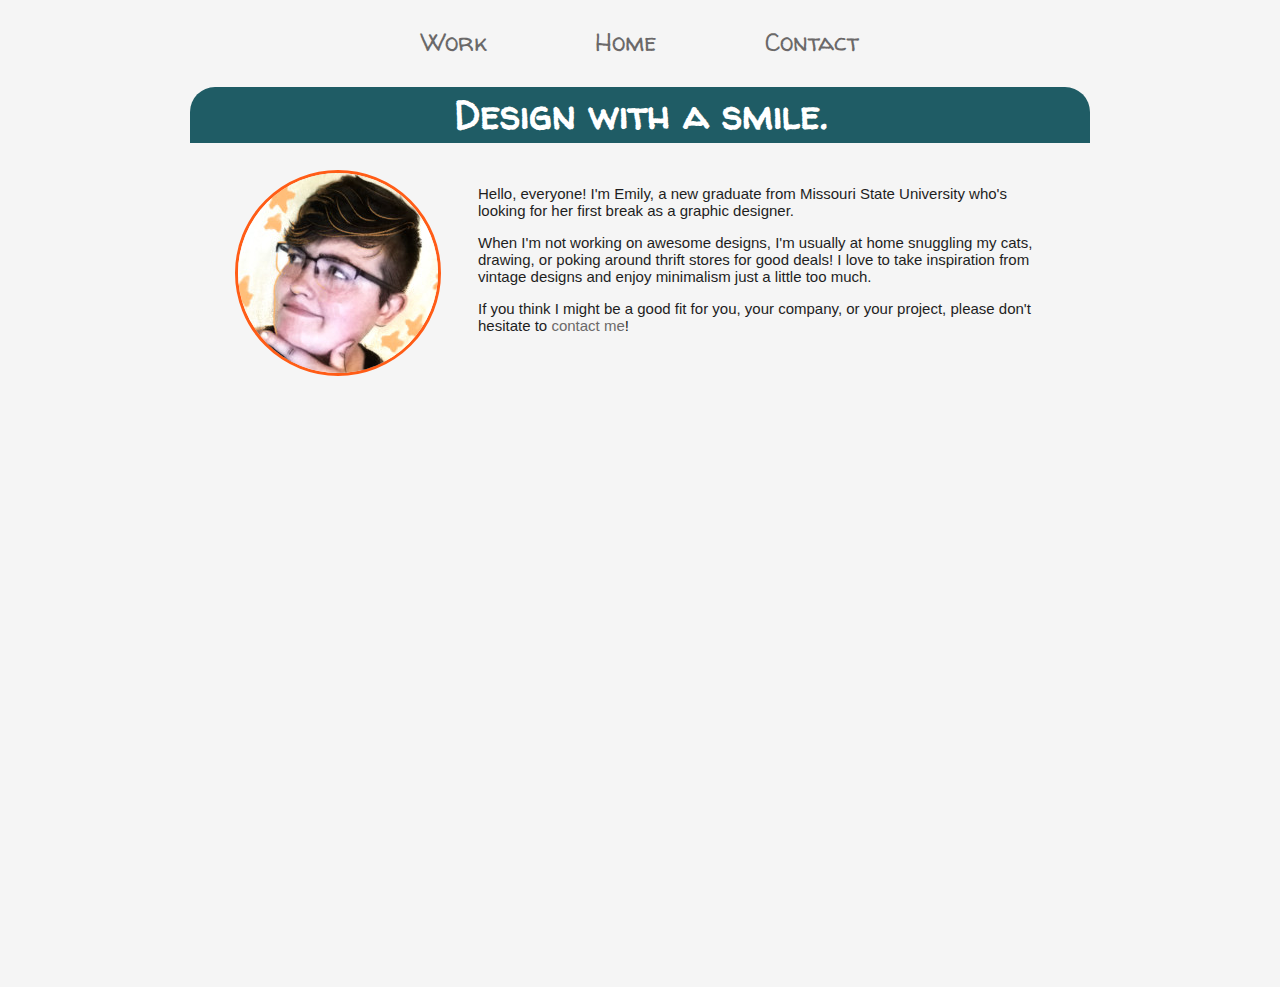
<file: index.html>
<!doctype html>
<html lang="">
    <head>
      <title>Design with a smile.</title>
        <link rel="stylesheet" href="css/main.css">
        <link href="https://fonts.googleapis.com/css?family=Walter+Turncoat" rel="stylesheet">
        <nav>
          <div class="circle"></div>
          <p><a href="work.html">Work</a> <a href="index.html">Home</a> <a href="contact.html">Contact</a></p>
        </nav>
    </head>
    <body>
    <div class="maincontainer">
      <div class="aboutme">
        <h1>Design  with a smile.</h1>
          <div class="about">
        <div class="floatright">
          <p>Hello, everyone! I'm Emily, a new graduate from Missouri State University who's looking for her first break as a graphic designer.</p>
          <p>When I'm not working on awesome designs, I'm usually at home snuggling my cats, drawing, or poking around thrift stores for good deals! I love to take inspiration from vintage designs and enjoy minimalism just a little too much.</p>
          <p>If you think I might be a good fit for you, your company, or your project, please don't hesitate to <a href="">contact me</a>!</p>
        </div>
        <div class="floatleft">
        <img src="img/portrait.jpg">
        </div>
        </div>
        </div>
        </div>
    </body>
</html>
</file>
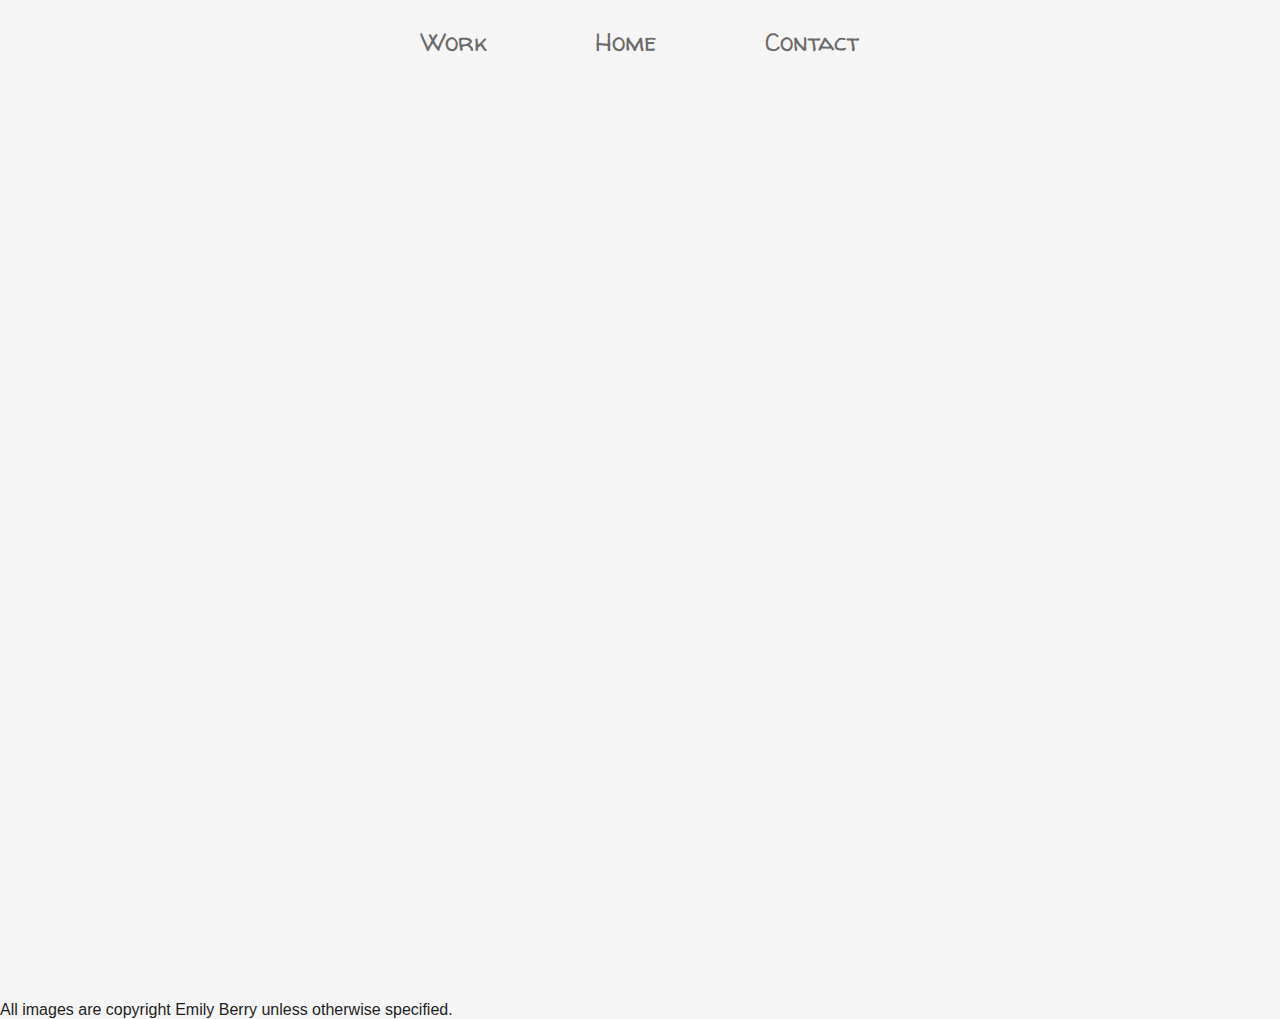
<file: contact.html>
<!doctype html>
<html lang="">
    <head>
      <title>Design with a smile.</title>
        <link rel="stylesheet" href="css/main.css">
        <link href="https://fonts.googleapis.com/css?family=Walter+Turncoat" rel="stylesheet">
        <nav>
          <div class="circle"></div>
          <p><a href="work.html">Work</a> <a href="index.html">Home</a> <a href="contact.html">Contact</a></p>
        </nav>
    </head>
    <body>
    <div class="maincontainer">

    </div>
    <div class="footer">
    <p>All images are copyright Emily Berry unless otherwise specified.</p>
    </div>
    </body>
    <footer>
  <footer>
</html>
</file>
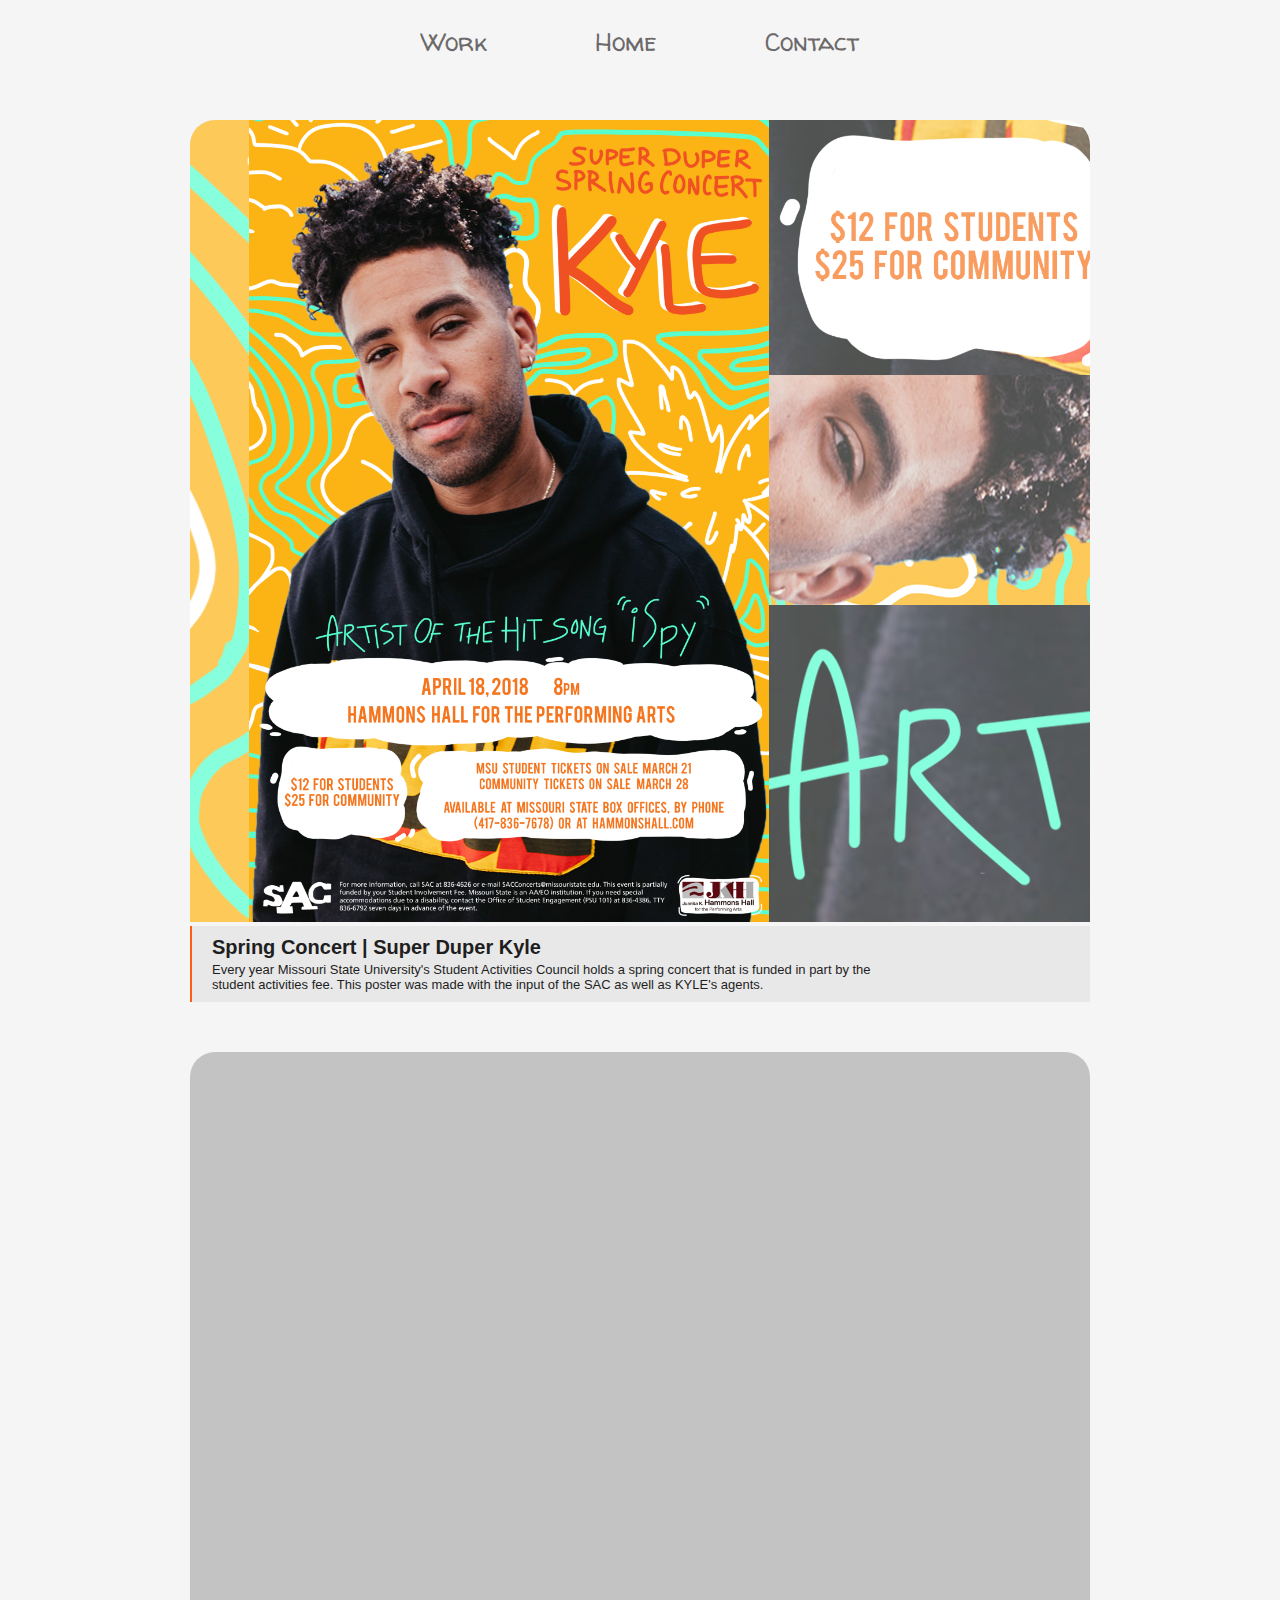
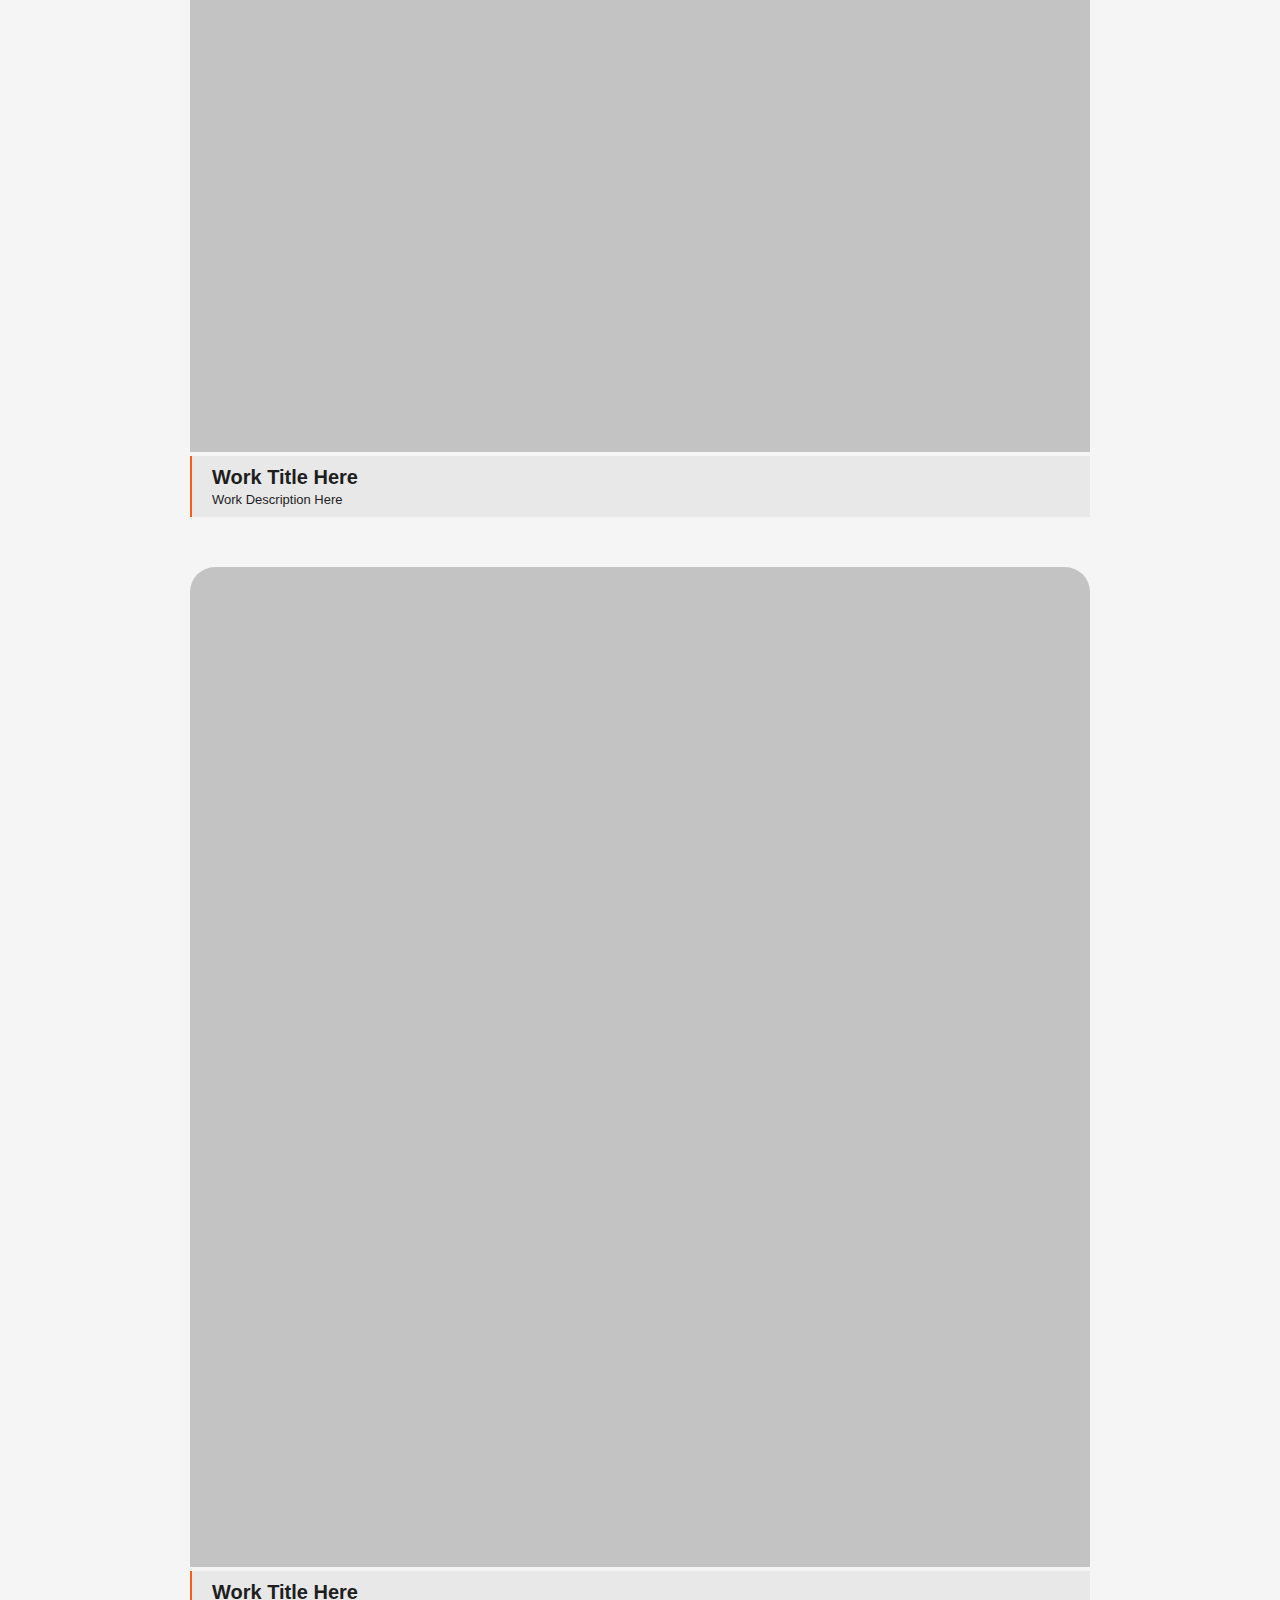
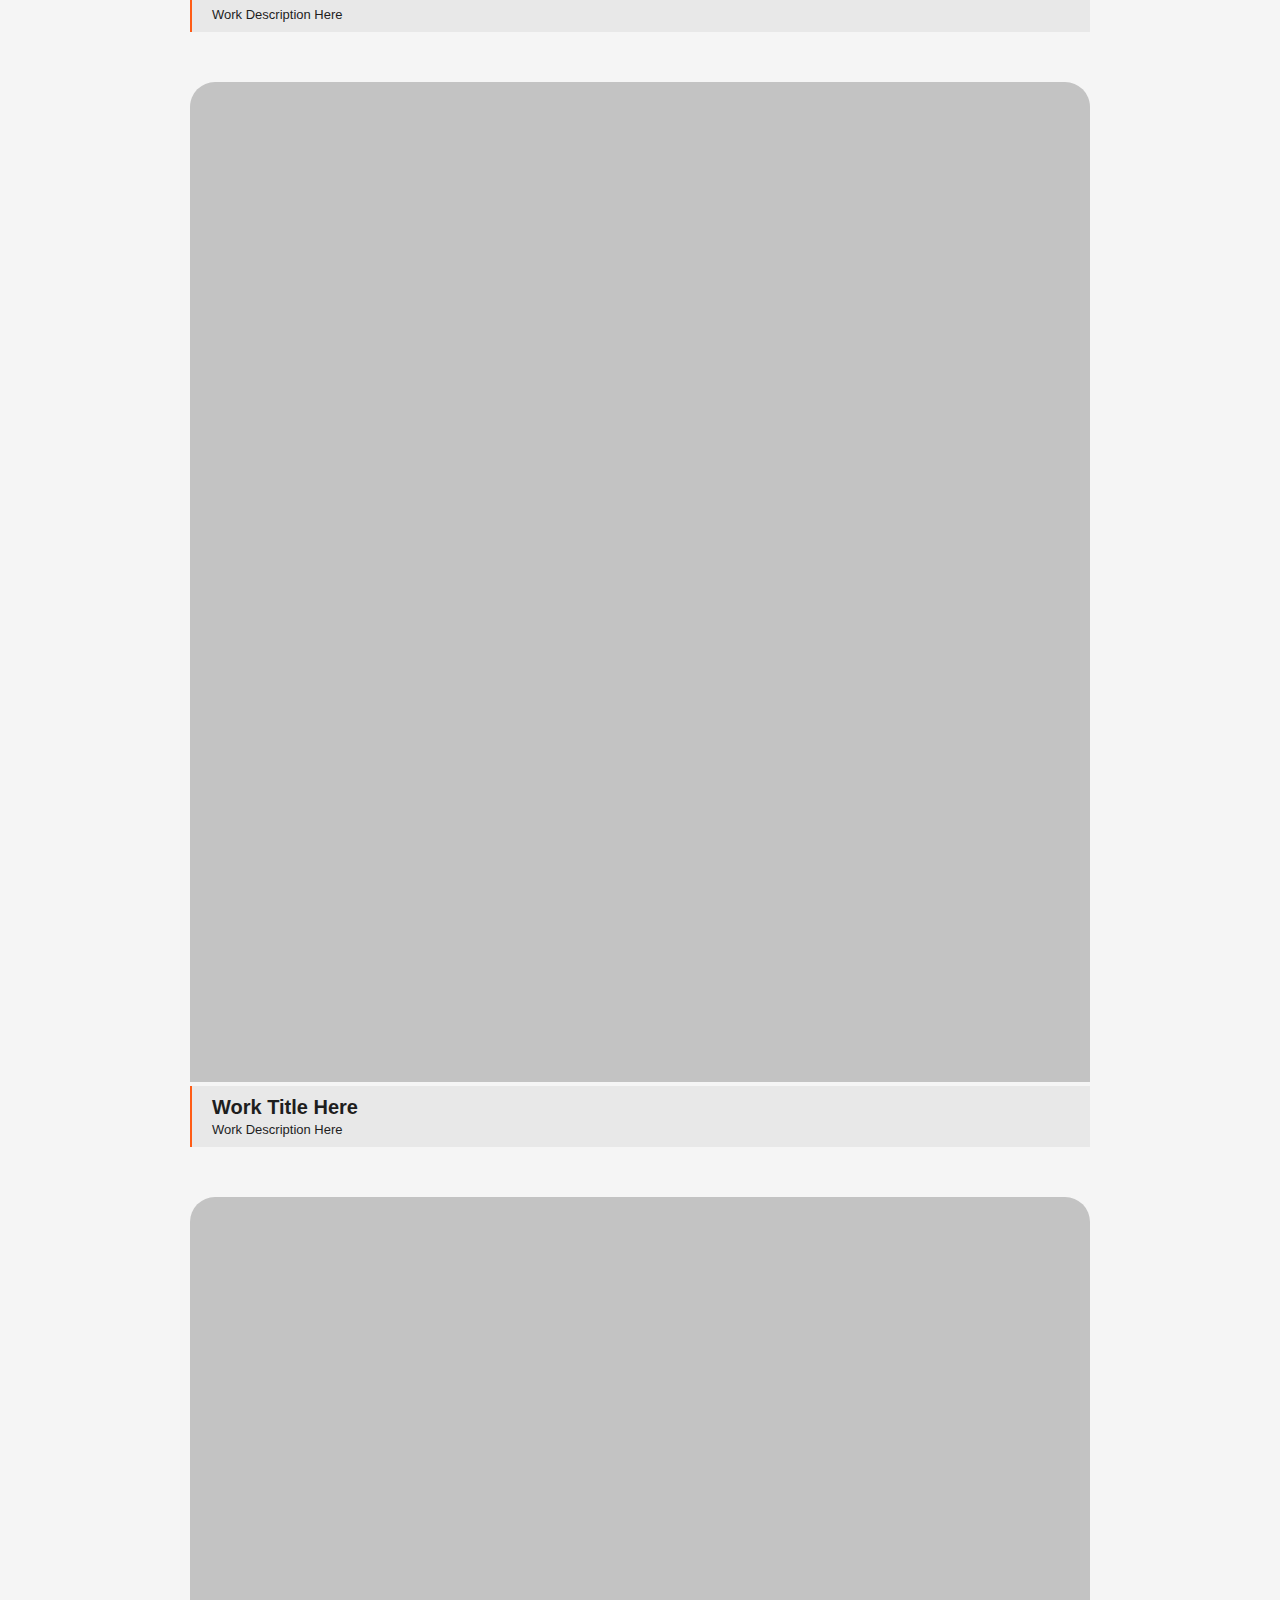
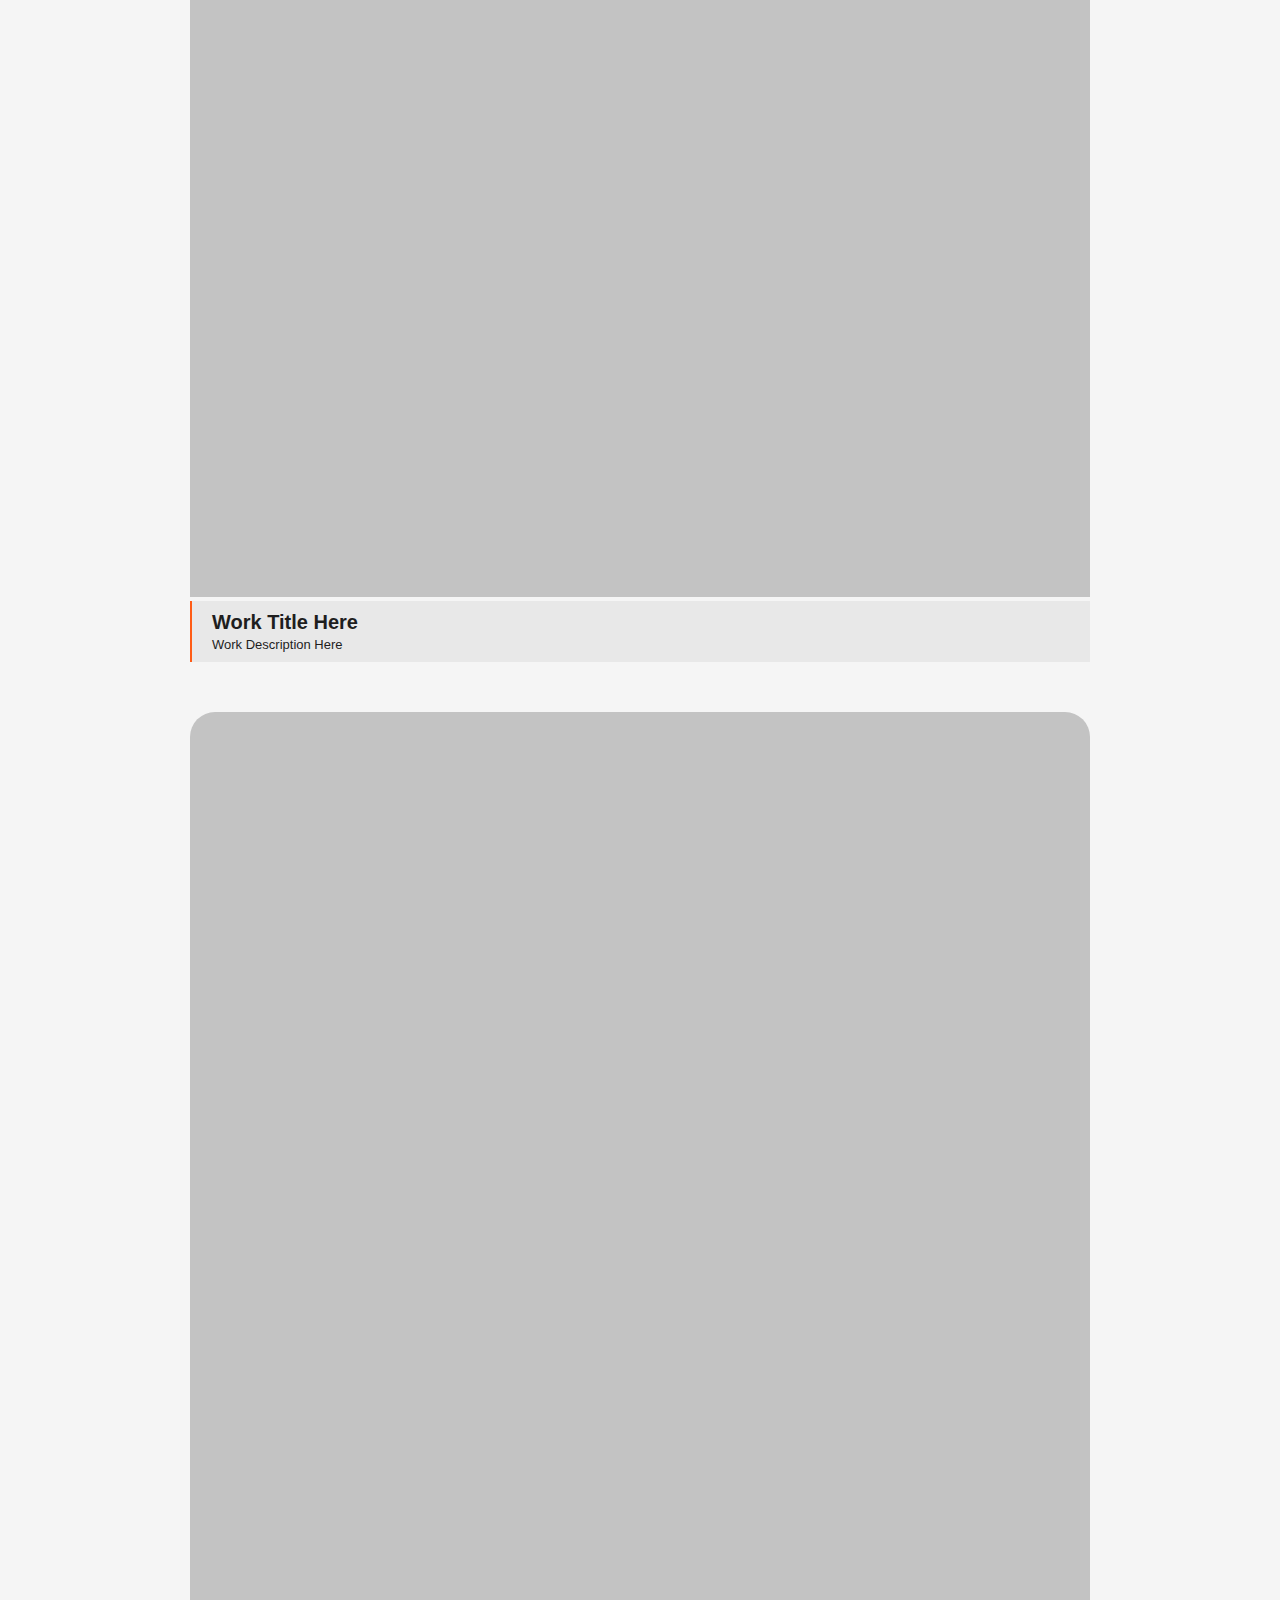
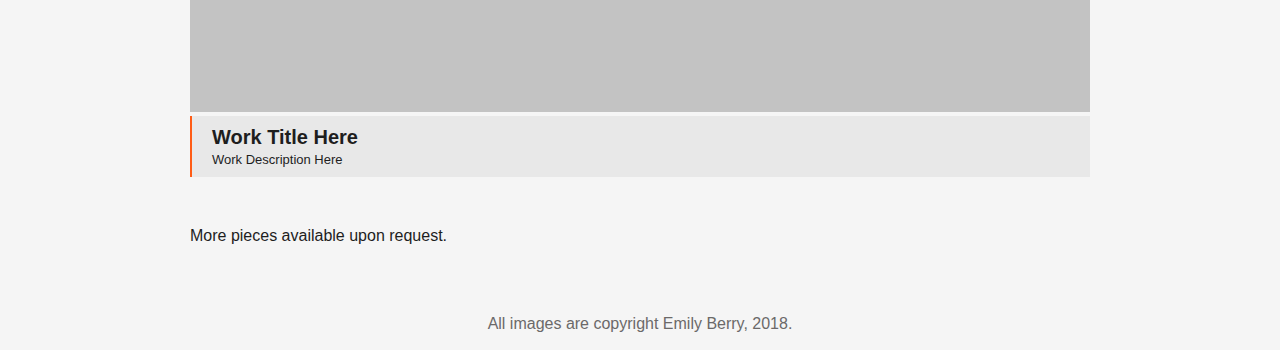
<file: work.html>
<!doctype html>
<html lang="">
    <head>
      <title>Design with a smile.</title>
        <link rel="stylesheet" href="css/work.css">
        <link href="https://fonts.googleapis.com/css?family=Walter+Turncoat" rel="stylesheet">
        <link rel="icon" href="">
        <nav>
          <div class="circle"></div>
        <p><a href="work.html">Work</a> <a href="index.html">Home</a> <a href="contact.html">Contact</a></p>
        </nav>
    </head>
    <body>
    <div class="maincontainer">
      <div class="imgcontainer">
        <img src="img/kyleconcert.png">
        <div class="workinfo">
        <h2>Spring Concert | Super Duper Kyle</h2>
        <p>Every year Missouri State University's Student Activities Council holds a spring concert that is funded in part by the student activities fee. This poster was made with the input of the SAC as well as KYLE's agents.</p>
      </div>
        <img src="img/placeholder.png">
        <div class="workinfo">
          <h2>Work Title Here</h2>
        <p>Work Description Here</p>
      </div>
        <img src="img/placeholder.png">
        <div class="workinfo">
          <h2>Work Title Here</h2>
        <p>Work Description Here</p>
      </div>
        <img src="img/placeholder.png">
        <div class="workinfo">
          <h2>Work Title Here</h2>
        <p>Work Description Here</p>
      </div>
        <img src="img/placeholder.png">
        <div class="workinfo">
          <h2>Work Title Here</h2>
        <p>Work Description Here</p>
      </div>
        <img src="img/placeholder.png">
        <div class="workinfo">
          <h2>Work Title Here</h2>
        <p>Work Description Here</p>
      </div>
      </div>
      <div class="more">
        <p>More pieces available upon request.</p>
      </div>
    </div>
    </body>
    <footer class="site-footer">
    <p>All images are copyright Emily Berry, 2018.</p>
  </footer>
</html>
</file>
<file: css/main.css>
nav {
  font-family: 'Walter Turncoat',cursive;
  max-height: 50px;
  max-width: 900px;
  word-spacing: 100px;
  margin: auto;
  font-size: 25px;
  text-align: center;
}
nav a {
  color: #6b6969;
  text-decoration: none;
  text-align: center;
  font-size: 25px;
}
nav a:hover {
  color: #ff5c16;
  -o-transition:.5s;
 -ms-transition:.5s;
 -moz-transition:.5s;
 -webkit-transition:.5s;
 transition:.5s;
}
body {
  font-family: arial;
  background: white;
  margin: 0;
  color: #1E1E1E;
  background-color: #F5F5F5;
}
a {
  color: #6b6969;
  text-decoration: none;
}
a:hover {
  color: #ff5c16;
  -o-transition:.5s;
 -ms-transition:.5s;
 -moz-transition:.5s;
 -webkit-transition:.5s;
 transition:.5s;
}
h1 {
  font-size: 40px;
  font-family: 'Walter Turncoat', cursive;
}
.maincontainer {
  max-width: 900px;
  margin: auto;
    min-height: 100%;
  position: relative;
}
.maincontainer h1{
	border-radius: 25px 25px 0px 0px;
  background: #1f5c65;
	color: white;
	text-align: center;
}
.aboutme {
  margin: auto;
  max-width: 900px;
  max-height: 300px;
}
.aboutme h1 {
  padding-bottom:;
  border-radius: 25px 25px 0px 0px;
  background: #1f5c65;
  color: white;
  text-align: center;
}
.aboutme p {
  font-style: normal;
  font-size: 15px;
  text-align: left;
}
.aboutme img {
  max-width: 100%;
  border-radius: 50%;
  border-width: 3px;
  border-style: solid;
  border-color: #ff5c16;
}
.floatleft {
  float: left;
  max-width: 40%;
}
.floatright {
  float: right;
  max-width: 70%
}
.about {
  max-width: 90%;
  margin: auto;
  background-color: #EEEEEE;
}
html, body {
  height: 100%;
}
</file>
<file: css/work.css>
nav {
  font-family: 'Walter Turncoat',cursive;
  max-height: 50px;
  max-width: 900px;
  word-spacing: 100px;
  margin: auto;
  font-size: 25px;
  text-align: center;
  padding-top: 25px;
	padding-bottom: 20px;
}
nav a {
  color: #6b6969;
  text-decoration: none;
  text-align: center;
  font-size: 25px;
}
nav a:hover {
  color: #ff5c16;
  -o-transition:.5s;
 -ms-transition:.5s;
 -moz-transition:.5s;
 -webkit-transition:.5s;
 transition:.5s;
}
body {
  font-family: arial;
  background: white;
  margin: 0;
  color: #1E1E1E;
    background-color: #F5F5F5;
}
a {
  color: #6b6969;
  text-decoration: none;
}
a:hover {
  color: #ff5c16;
  -o-transition:.5s;
 -ms-transition:.5s;
 -moz-transition:.5s;
 -webkit-transition:.5s;
 transition:.5s;
}
h1 {
  font-size: 40px;
  font-family: 'Walter Turncoat', cursive;
}
h2 {
  font-size: 20px;
}
.imgcontainer {
  padding-top: 40px;
  max-height: 100%;
}
.imgcontainer img {
    background: #E8E8E8;
      border-radius: 25px 25px 0px 0px;
}
.workinfo p {
  font-size: 13px;
  padding-top: 3px;
  padding-left: 10px;
  max-width: 80%;
}
.workinfo h2 {
  padding-left: 10px;
}
.workinfo {
  border-left: 2px solid #ff5c16;
  background: #E8E8E8;
  padding: 10px;
  margin-bottom: 50px;
}

/*Footer hijinks + maincontainer settings*/
* {
  margin: 0;
}
html, body {
  height: 100%;
}
.maincontainer {
  max-width: 900px;
  margin: auto;
  min-height: 100%;
  margin-bottom: -15px;
}
.maincontainer:after {
  content: "";
  display: block;
}
.site-footer, .maincontainer:after {
  height: 15px;
}
.site-footer {
    color: #6b6969;
    text-align: center;
    padding: 20px;
    margin-top: 50px;
}
</file>
